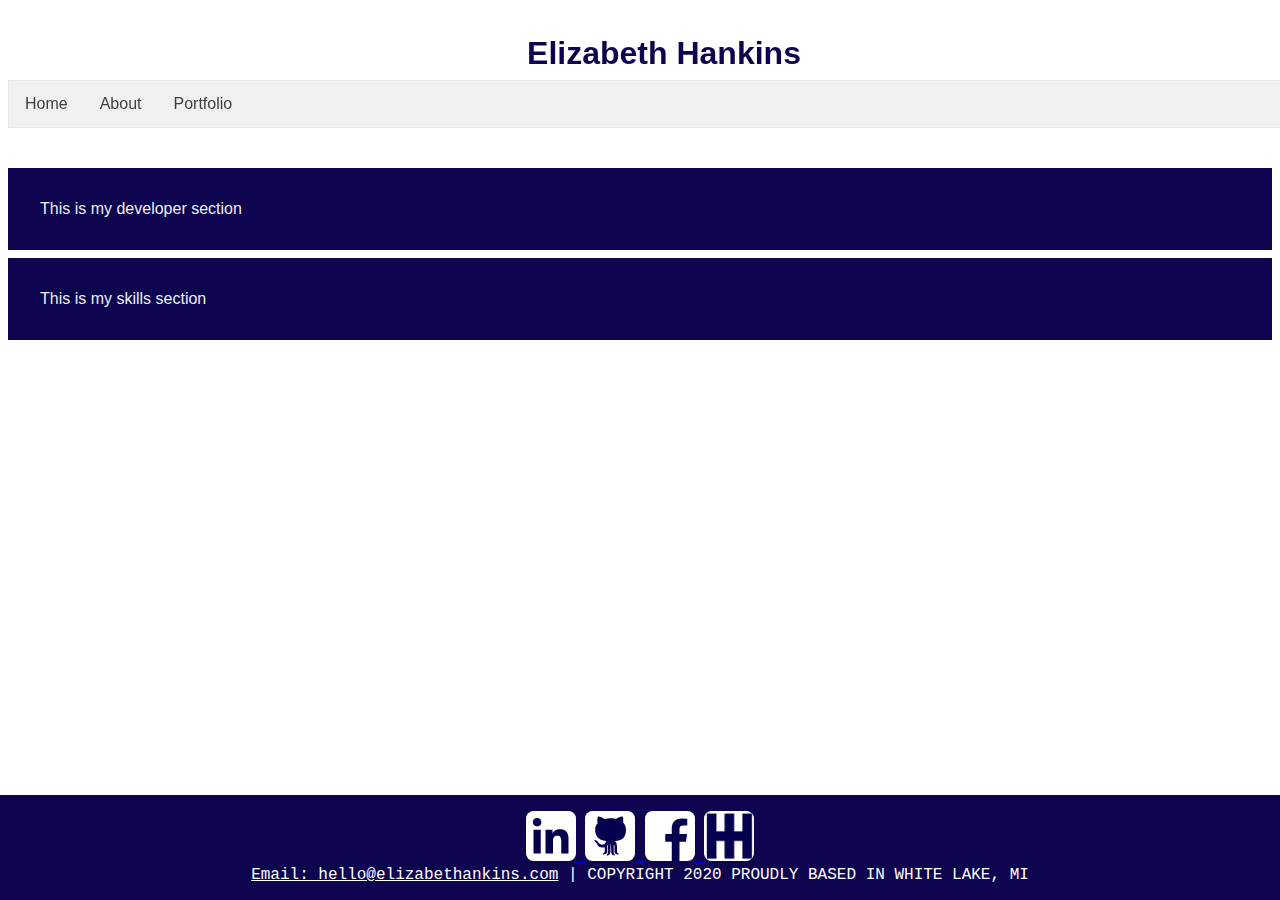
<file: Lab20_FrontLoadPortfolio/index.html>
<!DOCTYPE html>
<html lang="en">
<head>
    <meta charset="UTF-8">
    <meta name="viewport" content="width=device-width, initial-scale=1.0">
    <title>Elizabeth Hankins</title>
    <link href="./index.css" type="text/css" rel="stylesheet">
</head>

<body>
    <h1 id = "header">
        Elizabeth Hankins
    </h1>
    <div id = "menu">
        <ul>
            <li><a href="index.html">Home</a></li>
            <li><a href="about.html">About</a></li> 
            <li><a href="portfolio.html">Portfolio</a></li>
        </ul>
    </div>

    <div class= "container developing">
        <section>This is my developer section</section>
    </div>
    <div class= "container skills" a href="portfolio.html">
        <section>This is my skills section</a></section>
        
    </div>
</body>
<footer>
    <div class="contact">
        <div class = "social media links">
            <a href="https://www.linkedin.com/in/hankinse">
                <img class="icon" src="Images/LinkedIn_Icon.png" width="50" height="50">
            </a>
            <a href="https://github.com/hankins0202">
                <img class="icon" src="Images/GitHubIcon.png" width="50" height="50" >
            </a>
            <a href="https://www.facebook.com/EHGoogleAdsManagement">
                <img class="icon" src="Images/FacebookIcon.png" width="50" height="50" >
            </a>
            <a href="https://www.elizabethankins.com">
                <img class="icon"  src="Images/EHIcon.png" width="50" height="50" >
                
            </a>
        </div>
    </div>
    <div>
        <a href="mailto:hello@elizabethankins.com" style="color:white">Email: hello@elizabethankins.com</a>
         | COPYRIGHT 2020 PROUDLY BASED IN WHITE LAKE, MI
    </div>
</footer>
</html>
</file>
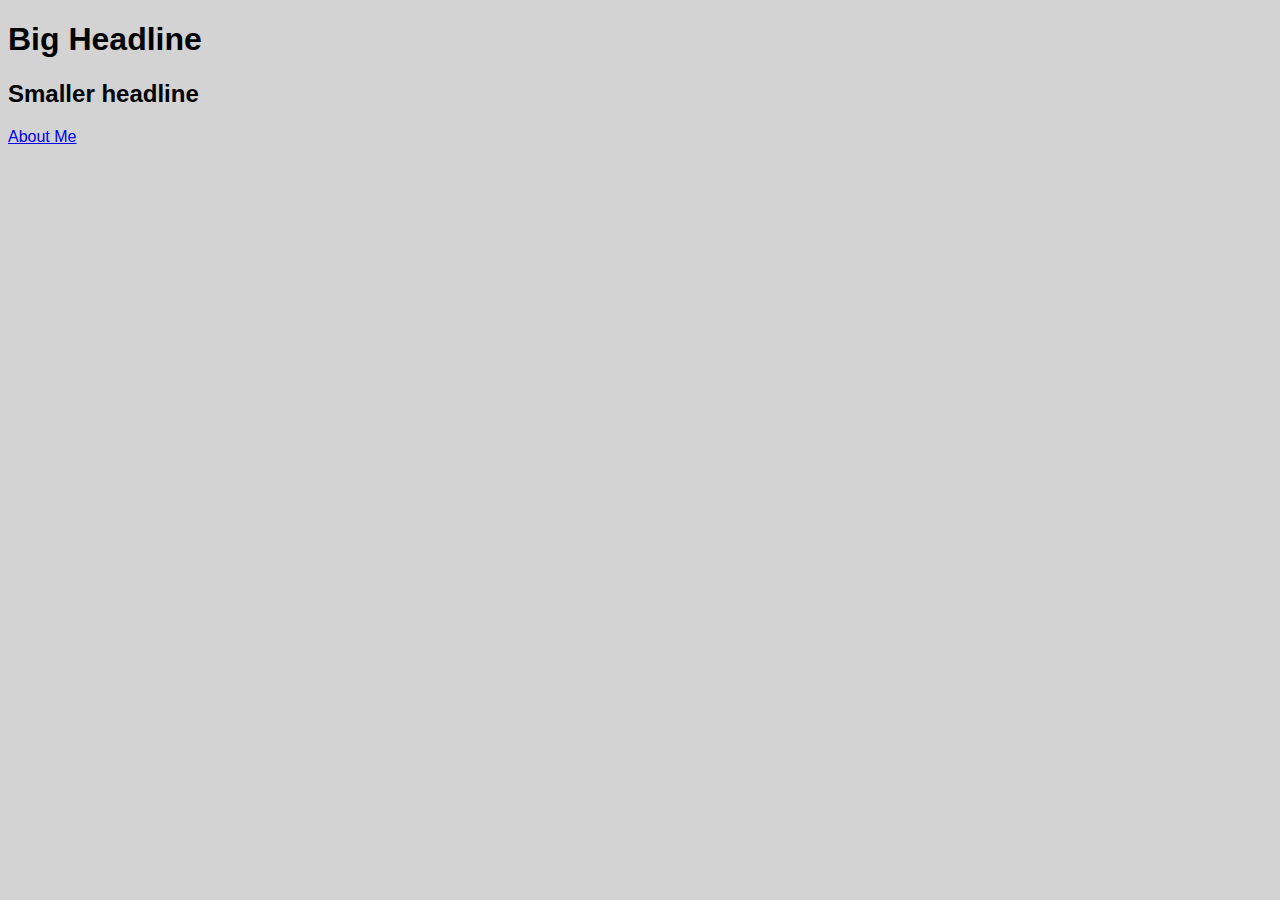
<file: W11D1_HTML/index.html>
<!DOCTYPE html>

<head>
    <title>Experimenting with html Yay!</title>
    <link href="./index.css" type= "text/css" rel="stylesheet">
</head>

<body>
    <h1>Big Headline</h1>
    <h2> Smaller headline</h2>
    <a href="about.html">About Me</a>
</body>
</file>
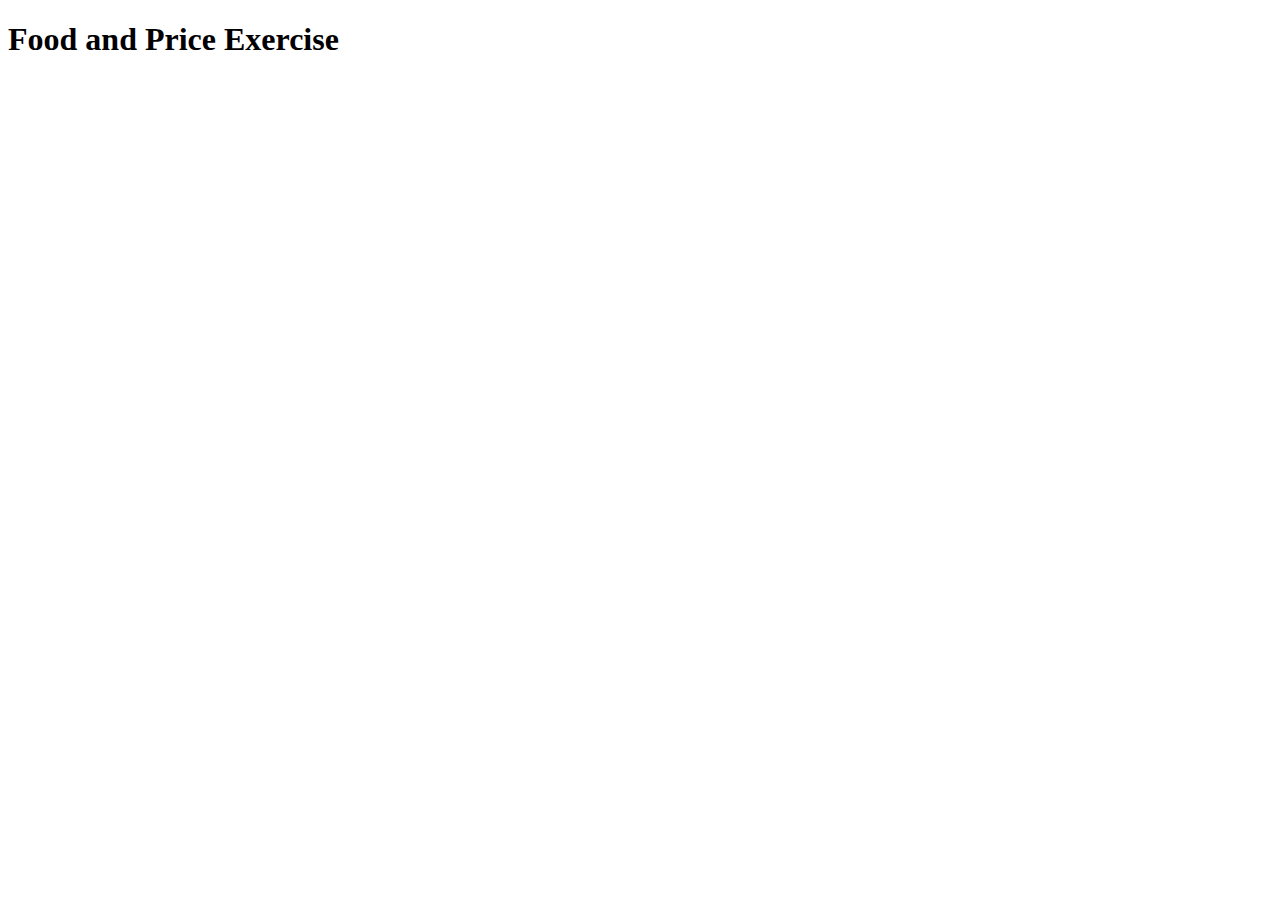
<file: W11D2_JavaScript/index.html>
<!DOCTYPE html>

<head>
    <script type ="text/javascript"  src="Exercise82Modified.js"></script>
</head>

<body>
    <H1>Food and Price Exercise</H1>

    <script>
        foodItemInput();
        foodPrice();
    </script>
</body>
</file>
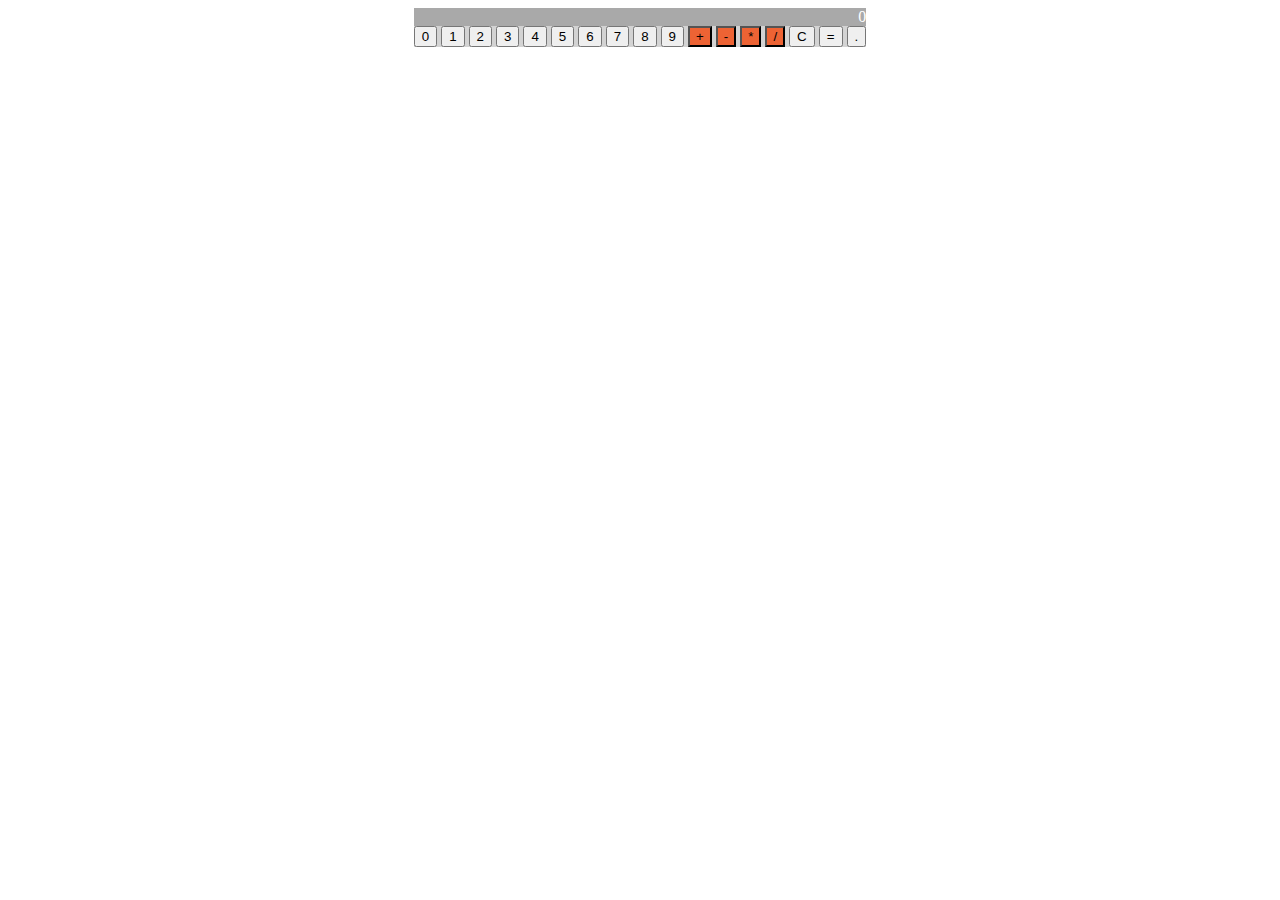
<file: W11D3_Exercise83_CalcApp/index.html>
<!DOCTYPE html>
<html lang="en">
<head>
    <meta charset="UTF-8">
    <meta name="viewport" content="width=device-width, initial-scale=1.0">
    <title>Calculator</title>
    <link rel="stylesheet" href="styles.css">
</head>
<body>
    <div class = "calculator_grid">
        <div class = "calc_display">0
            <div class = "firstValue" data-firstValue="firstValue"></div>
            <div class = "secondValue" data-secondValue="secondValue"></div>
        </div>
        <div class = "calc_buttons">
            <button>0</button>
            <button>1</button>
            <button>2</button>
            <button>3</button>
            <button>4</button>
            <button>5</button>
            <button>6</button>
            <button>7</button>
            <button>8</button>
            <button>9</button>
            <button class = "operator" data-action="add">+</button>
            <button class = "operator" data-action="subtract">-</button>
            <button class = "operator" data-action="divide">*</button>
            <button class = "operator" data-action="multiply">/</button>
            <button class = "clear" data-action="clear">C</button>
            <button class = "equals" data-action="equals">=</button>
            <button class = "decimal" data-action="decimal">.</button>
        </div>
    </div>
</body>
</html>
<script src="script.js"></script>
</file>
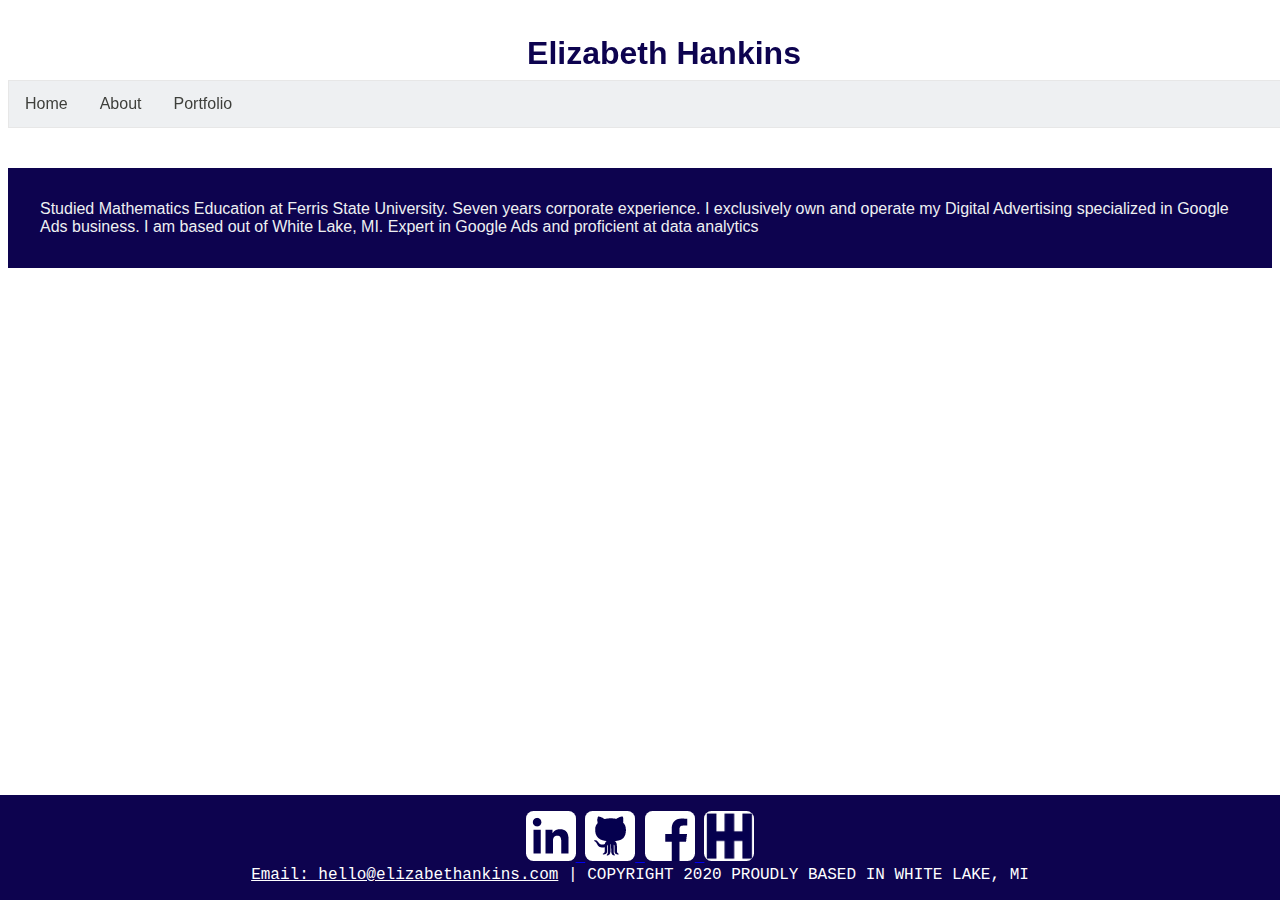
<file: Lab20_FrontLoadPortfolio/about.html>
<!DOCTYPE html>
<html lang="en">
<head>
    <meta charset="UTF-8">
    <meta name="viewport" content="width=device-width, initial-scale=1.0">
    <title>Elizabeth Hankins</title>
    <link href="./index.css" type="text/css" rel="stylesheet">
</head>
<body>
    <h1 id = "header">
        Elizabeth Hankins
    </h1>
    <div id = "menu">
        <ul>
            <li><a href="index.html">Home</a></li>
            <li><a href="about.html">About</a></li> 
            <li><a href="portfolio.html">Portfolio</a></li>
        </ul>
    </div>
    <div class="container bio">
        Studied Mathematics Education at Ferris State University.  Seven years corporate experience.  I exclusively own and operate my Digital Advertising specialized in Google Ads business. I am based out of White Lake, MI.  Expert in Google Ads and proficient at data analytics
    </div>

    <iframe class="map" src="https://www.google.com/maps/embed?pb=!1m18!1m12!1m3!1d93895.14911275469!2d-83.57394188089295!3d42.656620865220546!2m3!1f0!2f0!3f0!3m2!1i1024!2i768!4f13.1!3m3!1m2!1s0x8824a2227088d0fd%3A0xbda8bd373c5c02b9!2sWhite%20Lake%20Charter%20Township%2C%20MI!5e0!3m2!1sen!2sus!4v1600393198526!5m2!1sen!2sus" width="600" height="450" frameborder="0" style="border:0;" allowfullscreen="" aria-hidden="false" tabindex="0"></iframe>
</body>
<footer>
    <div class="contact">
        <div class = "social media links">
            <a href="https://www.linkedin.com/in/hankinse">
                <img class="icon" src="Images/LinkedIn_Icon.png" width="50" height="50">
            </a>
            <a href="https://github.com/hankins0202">
                <img class="icon" src="Images/GitHubIcon.png" width="50" height="50" >
            </a>
            <a href="https://www.facebook.com/EHGoogleAdsManagement">
                <img class="icon" src="Images/FacebookIcon.png" width="50" height="50" >
            </a>
            <a href="https://www.elizabethankins.com">
                <img class="icon"  src="Images/EHIcon.png" width="50" height="50" >
                
            </a>
        </div>
    </div>
    <div>
        <a href="mailto:hello@elizabethankins.com" style="color:white">Email: hello@elizabethankins.com</a>
         | COPYRIGHT 2020 PROUDLY BASED IN WHITE LAKE, MI
    </div>
</footer>
</file>
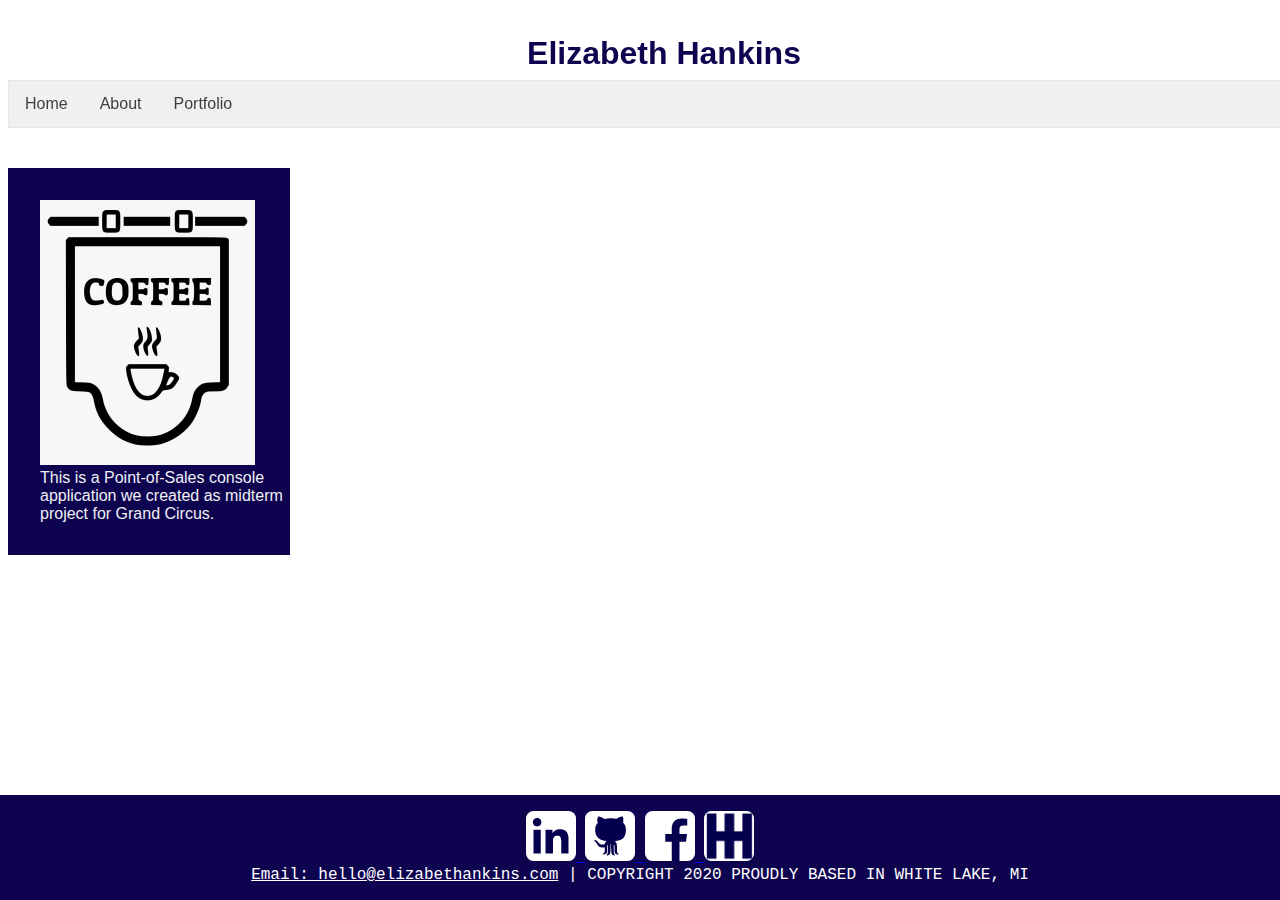
<file: Lab20_FrontLoadPortfolio/portfolio.html>
<!DOCTYPE html>
<html lang="en">
<head>
    <meta charset="UTF-8">
    <meta name="viewport" content="width=device-width, initial-scale=1.0">
    <title>Elizabeth Hankins</title>
    <link href="./index.css" type="text/css" rel="stylesheet">
</head>
<body>
    <h1 id = "header">
        Elizabeth Hankins
    </h1>
    <div id = "menu">
        <ul>
            <li><a href="index.html">Home</a></li>
            <li><a href="about.html">About</a></li> 
            <li><a href="portfolio.html">Portfolio</a></li>
        </ul>
    </div>
<div class="container project">
    <div class= "icon coffee pos">
        <a href="https://github.com/asmelliem/GCMidterm_CoffeeShop.git">
            <img src="Images/13-133041_coffee-shop-sign-coffee-shop-icon-png-transparent.png" width="215" height="265" >
        </a>
    </div>
    This is a Point-of-Sales console application we created as midterm project for Grand Circus.
</div>


</body>
<footer>
    <div class="contact">
        <div class = "social media links">
            <a href="https://www.linkedin.com/in/hankinse">
                <img class="icon" src="Images/LinkedIn_Icon.png" width="50" height="50">
            </a>
            <a href="https://github.com/hankins0202">
                <img class="icon" src="Images/GitHubIcon.png" width="50" height="50" >
            </a>
            <a href="https://www.facebook.com/EHGoogleAdsManagement">
                <img class="icon" src="Images/FacebookIcon.png" width="50" height="50" >
            </a>
            <a href="https://www.elizabethankins.com">
                <img class="icon"  src="Images/EHIcon.png" width="50" height="50" >
                
            </a>
        </div>
    </div>
    <div>
        <a href="mailto:hello@elizabethankins.com" style="color:white">Email: hello@elizabethankins.com</a>
         | COPYRIGHT 2020 PROUDLY BASED IN WHITE LAKE, MI
    </div>
</footer>
</file>
<file: Lab20_FrontLoadPortfolio/index.css>
ul {
    list-style-type: none;
    margin: 0;
    padding: 0;
    overflow: hidden;
    border: 1px solid #e7e7e7;
    background-color: #EEF0F2;
    position: fixed;
    top: 5em;
    width: 100%;
    font-family: Arial, Helvetica, sans-serif;
  }  
  li {
    float: left;
  }
  
  li a {
    display: block;
    color: #3E3F3B;
    text-align: center;
    padding: 14px 16px;
    text-decoration: none;
  }
  
  /* Change the link color to #111 (black) on hover */
  li a:hover {
    background-color: #0D034F
  }
  body{
    padding-top: 10em;
    padding-bottom: 5em;
    font-family: Arial, Helvetica, sans-serif;
  }

.container{
  background-color: #0D034F;
  color: #EEF0F2;
  margin-top: 0em;
  margin-bottom: .5em;
  padding: 2em;
}

h1{
  font-family: Verdana, Geneva, Tahoma, sans-serif;
  font-weight: 650;
  top: 0;
  position: fixed;
  color: #0D034F;
  width: 100%;
  overflow: hidden;
  display: block;
  text-align: center;
  padding: 14px 16px;
  text-decoration: none;
}
section{
top:0em;
}
footer {
  position: fixed;
  left: 0;
  bottom: 0;
  width: 100%;
  background-color: #0D034F;
  color: white;
  text-align: center;
  font-family: 'Courier New', Courier, monospace;
  padding-bottom: 1em;
}
.project{
  padding-right: 0%;
  width:250px
}
.contact{
  padding-top: 1em;
  color: #0D034F;
  text-align: center;
  
}
.icon{
    border-radius: 15%;
  }
.map{
  
  -webkit-filter: grayscale(100%);
  filter: contrast(200%);
  filter: grayscale(100%);
}
</file>
<file: W11D1_HTML/index.css>
*{font-family : Helvetica, Arial;}
head{color: white;}



body {
    background-color: lightgrey;
}
</file>
<file: W11D3_Exercise83_CalcApp/styles.css>
.calculator_grid{
    border-radius: 15px;
    margin-right: auto;
    margin-left: auto;
}

.calc_display{
    background-color: darkgray;
    color: white;
    text-align: right;
    font-size: medium;
}

.calc_buttons{
    background-color: lightgray;
    position: relative;
    text-align: center;
    grid-template-columns: repeat(4);
}
body{
    display: flex;
    align-items: center;
    justify-content: center;

}
.operator{
    background-color: #ed6334;
}
</file>
